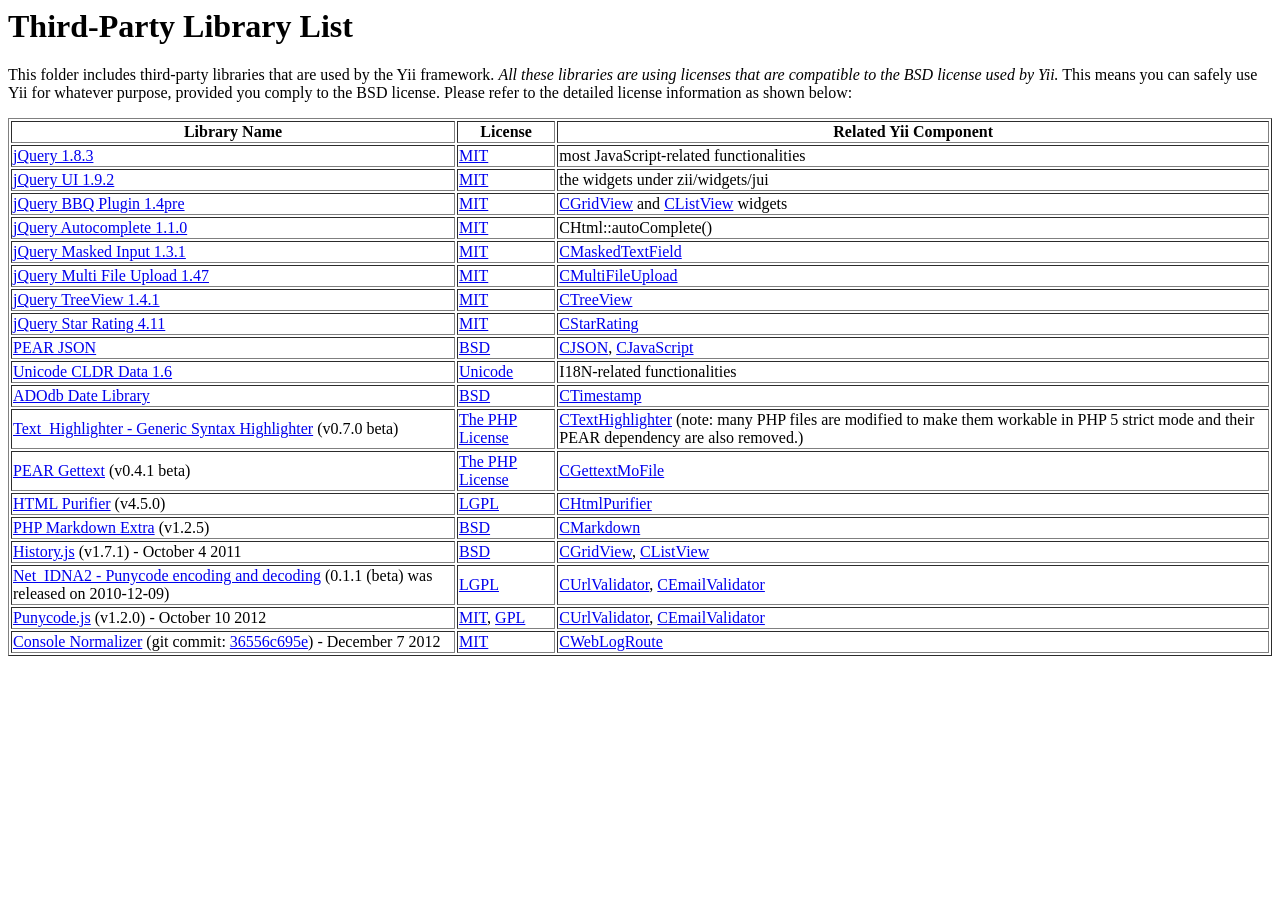
<file: framework/vendors/README.html>
<html>
<head>
<title>Third-Party Library List</title>
</head>

<body>
<h1>Third-Party Library List</h1>
<p>
This folder includes third-party libraries that are used by the Yii framework.
<em>All these libraries are using licenses that are compatible to the BSD license used by Yii.</em>
This means you can safely use Yii for whatever purpose, provided you comply to the BSD license.
Please refer to the detailed license information as shown below:
</p>
<table border="1">
<tr>
  <th>Library Name</th>
  <th>License</th>
  <th>Related Yii Component</th>
</tr>

<tr>
  <td><a href="http://jquery.com">jQuery 1.8.3</a></td>
  <td><a href="jquery/LICENSE.txt">MIT</a></td>
  <td>most JavaScript-related functionalities</td>
</tr>
<tr>
  <td><a href="http://www.jqueryui.com">jQuery UI 1.9.2</a></td>
  <td><a href="jqueryui/MIT-LICENSE.txt">MIT</a></td>
  <td>the widgets under zii/widgets/jui</td>
</tr>
<tr>
  <td><a href="http://benalman.com/projects/jquery-bbq-plugin/">jQuery BBQ Plugin 1.4pre</a></td>
  <td><a href="bbq/LICENSE.txt">MIT</a></td>
  <td><a href="http://www.yiiframework.com/doc/api/1.1/CGridView">CGridView</a> and <a href="http://www.yiiframework.com/doc/api/1.1/CListView">CListView</a> widgets</td>
</tr>
<tr>
  <td><a href="http://bassistance.de/jquery-plugins/jquery-plugin-autocomplete/">jQuery Autocomplete 1.1.0</a></td>
  <td><a href="jquery/autocomplete/LICENSE.txt">MIT</a></td>
  <td>CHtml::autoComplete()</td>
</tr>
<tr>
  <td><a href="http://digitalbush.com/projects/masked-input-plugin">jQuery Masked Input 1.3.1</a></td>
  <td><a href="jquery/maskedinput/LICENSE.txt">MIT</a></td>
  <td><a href="http://www.yiiframework.com/doc/api/1.1/CMaskedTextField">CMaskedTextField</a></td>
</tr>
<tr>
  <td><a href="http://www.fyneworks.com/jquery/multiple-file-upload/">jQuery Multi File Upload 1.47</a></td>
  <td><a href="http://www.fyneworks.com/jquery/multiple-file-upload/#tab-License">MIT</a></td>
  <td><a href="http://www.yiiframework.com/doc/api/1.1/CMultiFileUpload">CMultiFileUpload</a></td>
</tr>
<tr>
  <td><a href="http://bassistance.de/jquery-plugins/jquery-plugin-treeview/">jQuery TreeView 1.4.1</a></td>
  <td><a href="jquery/autocomplete/LICENSE.txt">MIT</a></td>
  <td><a href="http://www.yiiframework.com/doc/api/1.1/CTreeView">CTreeView</a></td>
</tr>
<tr>
  <td><a href="http://www.fyneworks.com/jquery/star-rating/">jQuery Star Rating 4.11</a></td>
  <td><a href="http://www.opensource.org/licenses/mit-license.php">MIT</a></td>
  <td><a href="http://www.yiiframework.com/doc/api/1.1/CStarRating">CStarRating</a></td>
</tr>
<tr>
  <td><a href="http://pear.php.net/pepr/pepr-proposal-show.php?id=198">PEAR JSON</a></td>
  <td><a href="json/LICENSE.txt">BSD</a></td>
  <td><a href="http://www.yiiframework.com/doc/api/1.1/CJSON">CJSON</a>, <a href="http://www.yiiframework.com/doc/api/1.1/CJavaScript">CJavaScript</a></td>
</tr>
<tr>
  <td><a href="http://www.unicode.org/cldr/">Unicode CLDR Data 1.6</a></td>
  <td><a href="cldr/LICENSE.txt">Unicode</a></td>
  <td>I18N-related functionalities</td>
</tr>
<tr>
  <td><a href="http://phplens.com/phpeverywhere/">ADOdb Date Library</a></td>
  <td><a href="adodb/LICENSE.txt">BSD</a></td>
  <td><a href="http://www.yiiframework.com/doc/api/1.1/CTimestamp">CTimestamp</a></td>
</tr>
<tr>
  <td><a href="http://pear.php.net/package/Text_Highlighter/">Text_Highlighter - Generic Syntax Highlighter</a> (v0.7.0 beta)</td>
  <td><a href="http://www.php.net/license/3_01.txt">The PHP License</a></td>
  <td><a href="http://www.yiiframework.com/doc/api/1.1/CTextHighlighter">CTextHighlighter</a> (note: many PHP files are modified to make them workable in PHP 5 strict mode and their PEAR dependency are also removed.) </td>
</tr>
<tr>
  <td><a href="http://pear.php.net/package/File_Gettext/">PEAR Gettext</a> (v0.4.1 beta)</td>
  <td><a href="gettext/LICENSE.txt">The PHP License</a></td>
  <td><a href="http://www.yiiframework.com/doc/api/1.1/CGettextMoFile">CGettextMoFile</a></td>
</tr>
<tr>
  <td><a href="http://htmlpurifier.org/">HTML Purifier</a> (v4.5.0)</td>
  <td><a href="htmlpurifier/LICENSE.txt">LGPL</a></td>
  <td><a href="http://www.yiiframework.com/doc/api/1.1/CHtmlPurifier">CHtmlPurifier</a></td>
</tr>
<tr>
  <td><a href="http://michelf.com/projects/php-markdown/">PHP Markdown Extra</a> (v1.2.5)</td>
  <td><a href="markdown/LICENSE.txt">BSD</a></td>
  <td><a href="http://www.yiiframework.com/doc/api/1.1/CMarkdown">CMarkdown</a></td>
</tr>
<tr>
  <td><a href="https://github.com/balupton/history.js/">History.js</a> (v1.7.1) - October 4 2011</td>
  <td><a href="history/license.txt">BSD</a></td>
  <td><a href="http://www.yiiframework.com/doc/api/1.1/CGridView">CGridView</a>, <a href="http://www.yiiframework.com/doc/api/1.1/CGridView">CListView</a></td>
</tr>
<tr>
  <td><a href="http://pear.php.net/package/Net_IDNA2/">Net_IDNA2 - Punycode encoding and decoding</a> (0.1.1 (beta) was released on 2010-12-09)</td>
  <td><a href="Net_IDNA2/LICENCE">LGPL</a></td>
  <td><a href="http://www.yiiframework.com/doc/api/1.1/CUrlValidator">CUrlValidator</a>, <a href="http://www.yiiframework.com/doc/api/1.1/CEmailValidator">CEmailValidator</a></td>
</tr>
<tr>
  <td><a href="https://github.com/bestiejs/punycode.js">Punycode.js</a> (v1.2.0) - October 10 2012</td>
  <td><a href="punycode/LICENSE-MIT.txt">MIT</a>, <a href="punycode/LICENSE-GPL.txt">GPL</a></td>
  <td><a href="http://www.yiiframework.com/doc/api/1.1/CUrlValidator">CUrlValidator</a>, <a href="http://www.yiiframework.com/doc/api/1.1/CEmailValidator">CEmailValidator</a></td>
</tr>
<tr>
  <td><a href="https://github.com/Zenovations/console-normalizer">Console Normalizer</a> (git commit: <a href="https://github.com/Zenovations/console-normalizer/commit/36556c695ec1a741e1e2c0f99f17d1639169bb82">36556c695e</a>) - December 7 2012</td>
  <td><a href="console-normalizer/README.md">MIT</a></td>
  <td><a href="http://www.yiiframework.com/doc/api/1.1/CWebLogRoute">CWebLogRoute</a></td>
</tr>
</table>

</body>
</html>
</file>
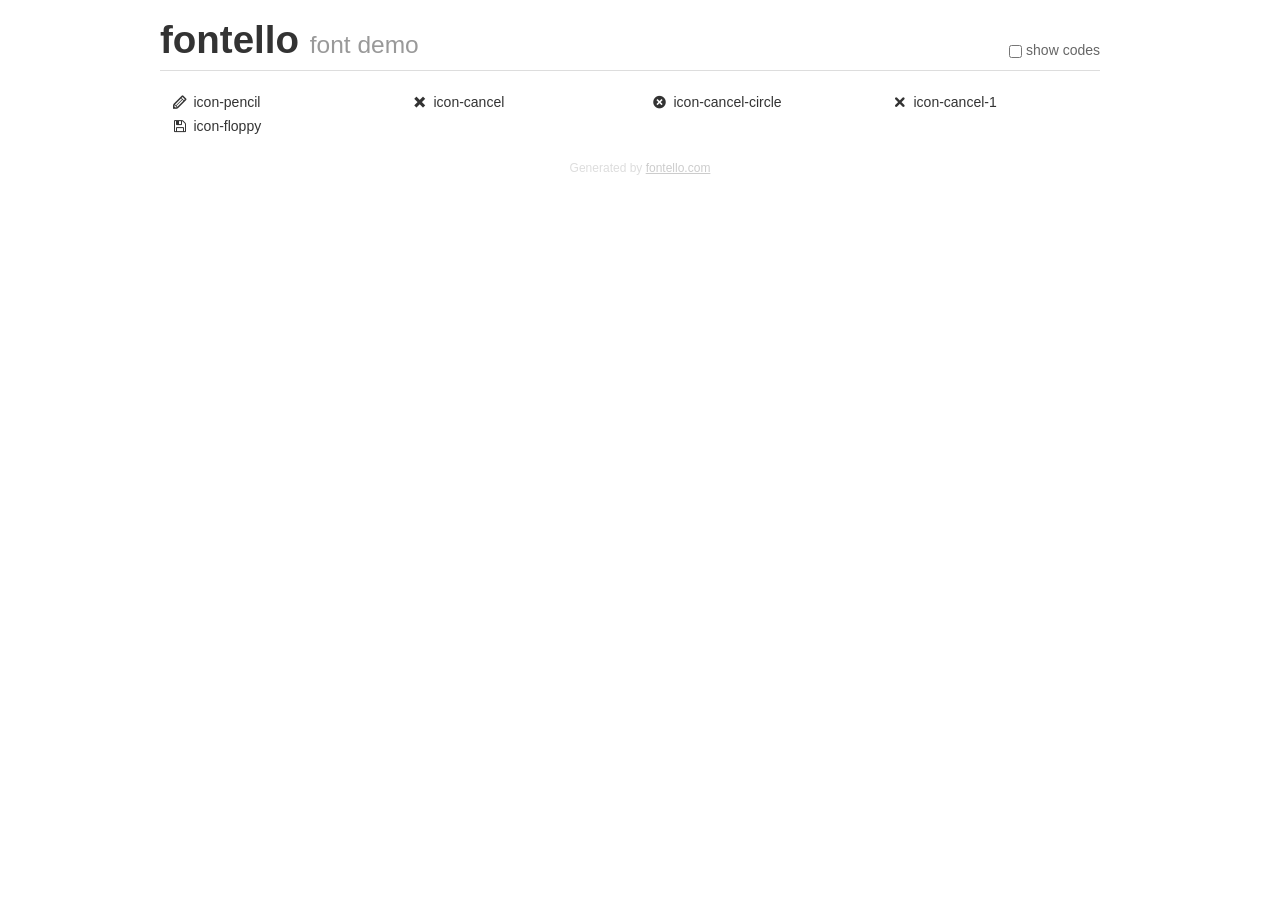
<file: protected/modules/core/widgets/IncludeFile/assets/demo.html>
<!DOCTYPE html>
<html>
  <head><!--[if lt IE 9]><script language="javascript" type="text/javascript" src="//html5shim.googlecode.com/svn/trunk/html5.js"></script><![endif]-->
    <meta charset="UTF-8"><style>/*
 * Bootstrap v2.2.1
 *
 * Copyright 2012 Twitter, Inc
 * Licensed under the Apache License v2.0
 * http://www.apache.org/licenses/LICENSE-2.0
 *
 * Designed and built with all the love in the world @twitter by @mdo and @fat.
 */
.clearfix {
  *zoom: 1;
}
.clearfix:before,
.clearfix:after {
  display: table;
  content: "";
  line-height: 0;
}
.clearfix:after {
  clear: both;
}
html {
  font-size: 100%;
  -webkit-text-size-adjust: 100%;
  -ms-text-size-adjust: 100%;
}
a:focus {
  outline: thin dotted #333;
  outline: 5px auto -webkit-focus-ring-color;
  outline-offset: -2px;
}
a:hover,
a:active {
  outline: 0;
}
button,
input,
select,
textarea {
  margin: 0;
  font-size: 100%;
  vertical-align: middle;
}
button,
input {
  *overflow: visible;
  line-height: normal;
}
button::-moz-focus-inner,
input::-moz-focus-inner {
  padding: 0;
  border: 0;
}
body {
  margin: 0;
  font-family: "Helvetica Neue", Helvetica, Arial, sans-serif;
  font-size: 14px;
  line-height: 20px;
  color: #333;
  background-color: #fff;
}
a {
  color: #08c;
  text-decoration: none;
}
a:hover {
  color: #005580;
  text-decoration: underline;
}
.row {
  margin-left: -20px;
  *zoom: 1;
}
.row:before,
.row:after {
  display: table;
  content: "";
  line-height: 0;
}
.row:after {
  clear: both;
}
[class*="span"] {
  float: left;
  min-height: 1px;
  margin-left: 20px;
}
.container,
.navbar-static-top .container,
.navbar-fixed-top .container,
.navbar-fixed-bottom .container {
  width: 940px;
}
.span12 {
  width: 940px;
}
.span11 {
  width: 860px;
}
.span10 {
  width: 780px;
}
.span9 {
  width: 700px;
}
.span8 {
  width: 620px;
}
.span7 {
  width: 540px;
}
.span6 {
  width: 460px;
}
.span5 {
  width: 380px;
}
.span4 {
  width: 300px;
}
.span3 {
  width: 220px;
}
.span2 {
  width: 140px;
}
.span1 {
  width: 60px;
}
[class*="span"].pull-right,
.row-fluid [class*="span"].pull-right {
  float: right;
}
.container {
  margin-right: auto;
  margin-left: auto;
  *zoom: 1;
}
.container:before,
.container:after {
  display: table;
  content: "";
  line-height: 0;
}
.container:after {
  clear: both;
}
p {
  margin: 0 0 10px;
}
.lead {
  margin-bottom: 20px;
  font-size: 21px;
  font-weight: 200;
  line-height: 30px;
}
small {
  font-size: 85%;
}
h1 {
  margin: 10px 0;
  font-family: inherit;
  font-weight: bold;
  line-height: 20px;
  color: inherit;
  text-rendering: optimizelegibility;
}
h1 small {
  font-weight: normal;
  line-height: 1;
  color: #999;
}
h1 {
  line-height: 40px;
}
h1 {
  font-size: 38.5px;
}
h1 small {
  font-size: 24.5px;
}
body {
  margin-top: 90px;
}
.header {
  position: fixed;
  top: 0;
  left: 50%;
  margin-left: -480px;
  background-color: #fff;
  border-bottom: 1px solid #ddd;
  padding-top: 10px;
  z-index: 10;
}
.footer {
  color: #ddd;
  font-size: 12px;
  text-align: center;
  margin-top: 20px;
}
.footer a {
  color: #ccc;
  text-decoration: underline;
}
.the-icons {
  font-size: 14px;
  line-height: 24px;
}
.switch {
  position: absolute;
  right: 0;
  bottom: 10px;
  color: #666;
}
.switch input {
  margin-right: 0.3em;
}
.codesOn .i-name {
  display: none;
}
.codesOn .i-code {
  display: inline;
}
.i-code {
  display: none;
}
</style>
    <link rel="stylesheet" href="css/fontello.css">
    <link rel="stylesheet" href="css/animation.css"><!--[if IE 7]><link rel="stylesheet" href="css/fontello-ie7.css"><![endif]-->
    <script>
      function toggleCodes(on) {
        var obj = document.getElementById('icons');
        
        if (on) {
          obj.className += ' codesOn';
        } else {
          obj.className = obj.className.replace(' codesOn', '');
        }
      }
      
    </script>
  </head>
  <body>
    <div class="container header">
      <h1>
        fontello
         <small>font demo</small>
      </h1>
      <label class="switch">
        <input type="checkbox" onclick="toggleCodes(this.checked)">show codes
      </label>
    </div>
    <div id="icons" class="container">
      <div class="row">
        <div title="Code: 0xe800" class="the-icons span3"><i class="icon-pencil"></i> <span class="i-name">icon-pencil</span><span class="i-code">0xe800</span></div>
        <div title="Code: 0xe801" class="the-icons span3"><i class="icon-cancel"></i> <span class="i-name">icon-cancel</span><span class="i-code">0xe801</span></div>
        <div title="Code: 0xe802" class="the-icons span3"><i class="icon-cancel-circle"></i> <span class="i-name">icon-cancel-circle</span><span class="i-code">0xe802</span></div>
        <div title="Code: 0xe803" class="the-icons span3"><i class="icon-cancel-1"></i> <span class="i-name">icon-cancel-1</span><span class="i-code">0xe803</span></div>
      </div>
      <div class="row">
        <div title="Code: 0xe804" class="the-icons span3"><i class="icon-floppy"></i> <span class="i-name">icon-floppy</span><span class="i-code">0xe804</span></div>
      </div>
    </div>
    <div class="container footer">Generated by <a href="http://fontello.com">fontello.com</a></div>
  </body>
</html>
</file>
<file: protected/modules/core/widgets/IncludeFile/assets/css/fontello.css>
@font-face {
  font-family: 'fontello';
  src: url('../font/fontello.eot?91989797');
  src: url('../font/fontello.eot?91989797#iefix') format('embedded-opentype'),
       url('../font/fontello.woff?91989797') format('woff'),
       url('../font/fontello.ttf?91989797') format('truetype'),
       url('../font/fontello.svg?91989797#fontello') format('svg');
  font-weight: normal;
  font-style: normal;
}
/* Chrome hack: SVG is rendered more smooth in Windozze. 100% magic, uncomment if you need it. */
/* Note, that will break hinting! In other OS-es font will be not as sharp as it could be */
/*
@media screen and (-webkit-min-device-pixel-ratio:0) {
  @font-face {
    font-family: 'fontello';
    src: url('../font/fontello.svg?91989797#fontello') format('svg');
  }
}
*/
 
 [class^="icon-"]:before, [class*=" icon-"]:before {
  font-family: "fontello";
  font-style: normal;
  font-weight: normal;
  speak: none;
 
  display: inline-block;
  text-decoration: inherit;
  width: 1em;
  margin-right: .2em;
  text-align: center;
  /* opacity: .8; */
 
  /* For safety - reset parent styles, that can break glyph codes*/
  font-variant: normal;
  text-transform: none;
     
  /* fix buttons height, for twitter bootstrap */
  line-height: 1em;
 
  /* Animation center compensation - margins should be symmetric */
  /* remove if not needed */
  margin-left: .2em;
 
  /* you can be more comfortable with increased icons size */
  /* font-size: 120%; */
 
  /* Uncomment for 3D effect */
  /* text-shadow: 1px 1px 1px rgba(127, 127, 127, 0.3); */
}
 
.icon-pencil:before { content: '\e800'; } /* '' */
.icon-cancel:before { content: '\e801'; } /* '' */
.icon-cancel-circle:before { content: '\e802'; } /* '' */
.icon-cancel-1:before { content: '\e803'; } /* '' */
.icon-floppy:before { content: '\e804'; } /* '' */
</file>
<file: protected/modules/core/widgets/IncludeFile/assets/css/animation.css>
/*
   Animation example, for spinners
*/
.animate-spin {
  -moz-animation: spin 2s infinite linear;
  -o-animation: spin 2s infinite linear;
  -webkit-animation: spin 2s infinite linear;
  animation: spin 2s infinite linear;
  display: inline-block;
}
@-moz-keyframes spin {
  0% {
    -moz-transform: rotate(0deg);
    -o-transform: rotate(0deg);
    -webkit-transform: rotate(0deg);
    transform: rotate(0deg);
  }

  100% {
    -moz-transform: rotate(359deg);
    -o-transform: rotate(359deg);
    -webkit-transform: rotate(359deg);
    transform: rotate(359deg);
  }
}
@-webkit-keyframes spin {
  0% {
    -moz-transform: rotate(0deg);
    -o-transform: rotate(0deg);
    -webkit-transform: rotate(0deg);
    transform: rotate(0deg);
  }

  100% {
    -moz-transform: rotate(359deg);
    -o-transform: rotate(359deg);
    -webkit-transform: rotate(359deg);
    transform: rotate(359deg);
  }
}
@-o-keyframes spin {
  0% {
    -moz-transform: rotate(0deg);
    -o-transform: rotate(0deg);
    -webkit-transform: rotate(0deg);
    transform: rotate(0deg);
  }

  100% {
    -moz-transform: rotate(359deg);
    -o-transform: rotate(359deg);
    -webkit-transform: rotate(359deg);
    transform: rotate(359deg);
  }
}
@-ms-keyframes spin {
  0% {
    -moz-transform: rotate(0deg);
    -o-transform: rotate(0deg);
    -webkit-transform: rotate(0deg);
    transform: rotate(0deg);
  }

  100% {
    -moz-transform: rotate(359deg);
    -o-transform: rotate(359deg);
    -webkit-transform: rotate(359deg);
    transform: rotate(359deg);
  }
}
@keyframes spin {
  0% {
    -moz-transform: rotate(0deg);
    -o-transform: rotate(0deg);
    -webkit-transform: rotate(0deg);
    transform: rotate(0deg);
  }

  100% {
    -moz-transform: rotate(359deg);
    -o-transform: rotate(359deg);
    -webkit-transform: rotate(359deg);
    transform: rotate(359deg);
  }
}
</file>
<file: protected/modules/core/widgets/IncludeFile/assets/css/fontello-ie7.css>
[class^="icon-"], [class*=" icon-"] {
  font-family: 'fontello';
  font-style: normal;
  font-weight: normal;
 
  /* fix buttons height */
  line-height: 1em;
 
  /* you can be more comfortable with increased icons size */
  /* font-size: 120%; */
}
 
.icon-pencil { *zoom: expression( this.runtimeStyle['zoom'] = '1', this.innerHTML = '&#xe800;&nbsp;'); }
.icon-cancel { *zoom: expression( this.runtimeStyle['zoom'] = '1', this.innerHTML = '&#xe801;&nbsp;'); }
.icon-cancel-circle { *zoom: expression( this.runtimeStyle['zoom'] = '1', this.innerHTML = '&#xe802;&nbsp;'); }
.icon-cancel-1 { *zoom: expression( this.runtimeStyle['zoom'] = '1', this.innerHTML = '&#xe803;&nbsp;'); }
.icon-floppy { *zoom: expression( this.runtimeStyle['zoom'] = '1', this.innerHTML = '&#xe804;&nbsp;'); }
</file>
